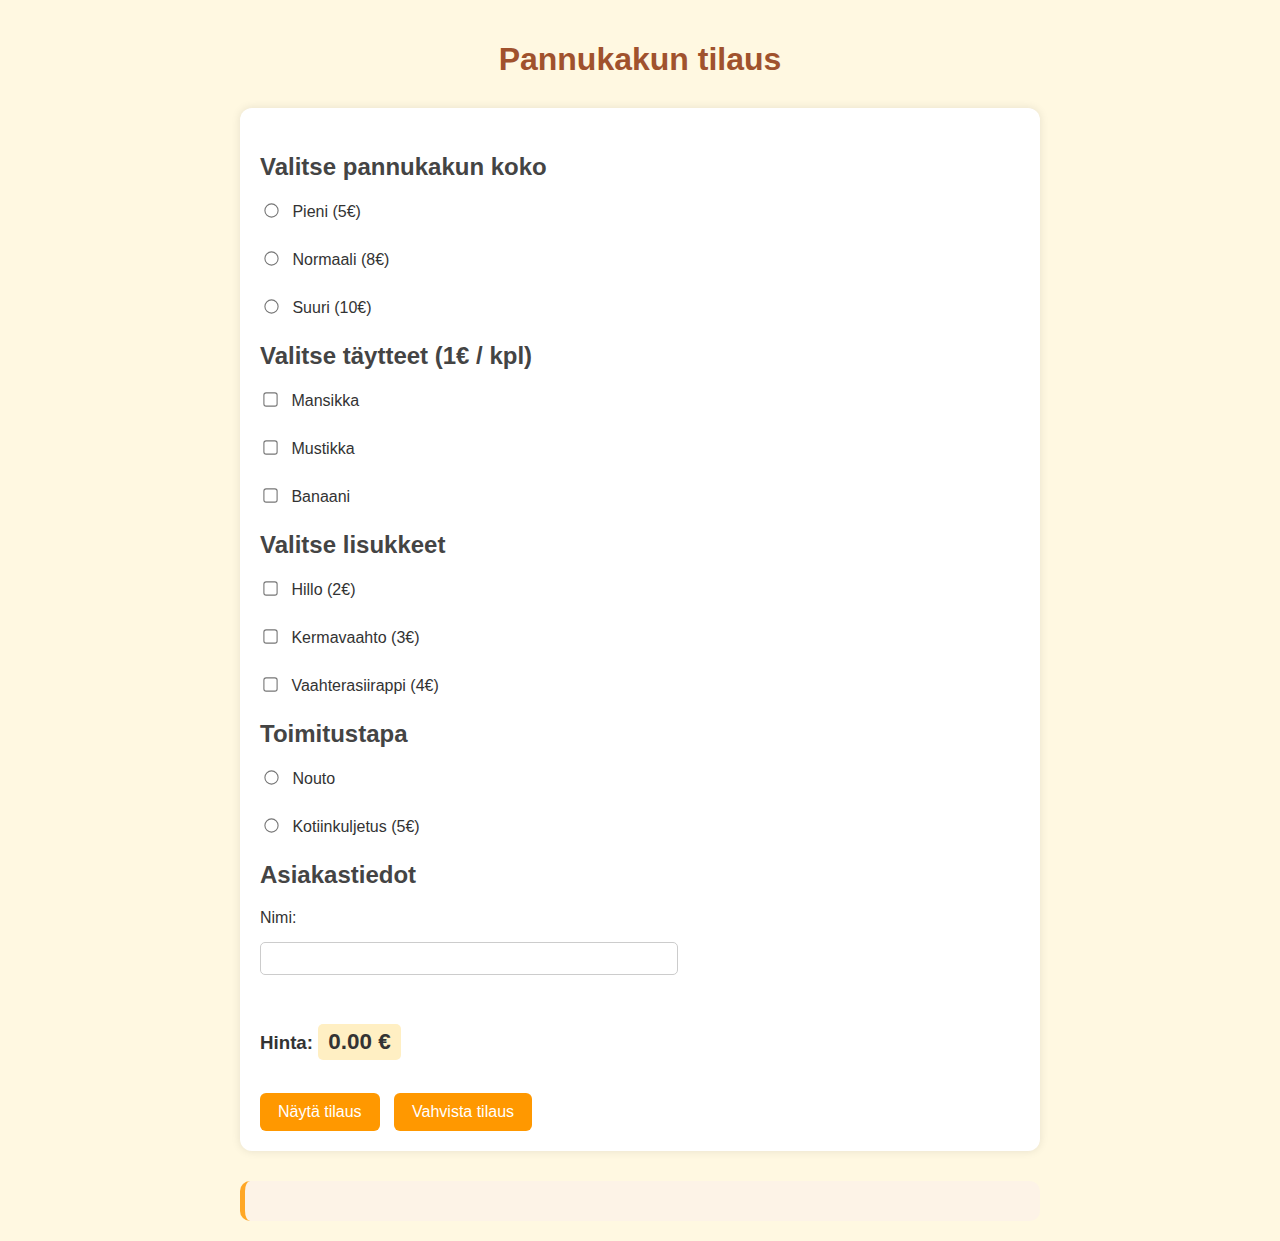
<file: index.html>
<!DOCTYPE html>
<html lang="fi">
  <head>
    <meta charset="UTF-8" />
    <meta name="viewport" content="width=device-width, initial-scale=1.0" />
    <title>Pannukakun tilaus - Vaihe 3</title>
    <link rel="stylesheet" href="styles.css" />
  </head>
  <body>
    <h1>Pannukakun tilaus</h1>
    <form id="tilauslomake">
      <h2>Valitse pannukakun koko</h2>
      <label><input type="radio" name="koko" data-price="5" /> Pieni (5€)</label
      ><br />
      <label
        ><input type="radio" name="koko" data-price="8" /> Normaali (8€)</label
      ><br />
      <label
        ><input type="radio" name="koko" data-price="10" /> Suuri (10€)</label
      >

      <h2>Valitse täytteet (1€ / kpl)</h2>
      <label
        ><input type="checkbox" name="tayte" value="mansikka" /> Mansikka</label
      ><br />
      <label
        ><input type="checkbox" name="tayte" value="mustikka" /> Mustikka</label
      ><br />
      <label
        ><input type="checkbox" name="tayte" value="banaani" /> Banaani</label
      >

      <h2>Valitse lisukkeet</h2>
      <label
        ><input type="checkbox" name="lisuke" value="hillo" data-price="2" />
        Hillo (2€)</label
      ><br />
      <label
        ><input
          type="checkbox"
          name="lisuke"
          value="kermavaahto"
          data-price="3"
        />
        Kermavaahto (3€)</label
      ><br />
      <label
        ><input
          type="checkbox"
          name="lisuke"
          value="vaahterasiirappi"
          data-price="4"
        />
        Vaahterasiirappi (4€)</label
      >

      <h2>Toimitustapa</h2>
      <label
        ><input type="radio" name="toimitus" value="nouto" data-price="0" />
        Nouto</label
      ><br />
      <label
        ><input
          type="radio"
          name="toimitus"
          value="kotiinkuljetus"
          data-price="5"
        />
        Kotiinkuljetus (5€)</label
      >

      <h2>Asiakastiedot</h2>
      <label for="nimi">Nimi:</label>
      <input type="text" id="nimi" name="nimi" required /><br />

      <h3>Hinta: <span id="hinta">0 €</span></h3>
      <button type="button" id="naytaTilaus">Näytä tilaus</button>
      <button type="button" id="vahvistaTilaus">Vahvista tilaus</button>
    </form>

    <div id="yhteenveto"></div>

    <script src="script.js"></script>
  </body>
</html>
</file>
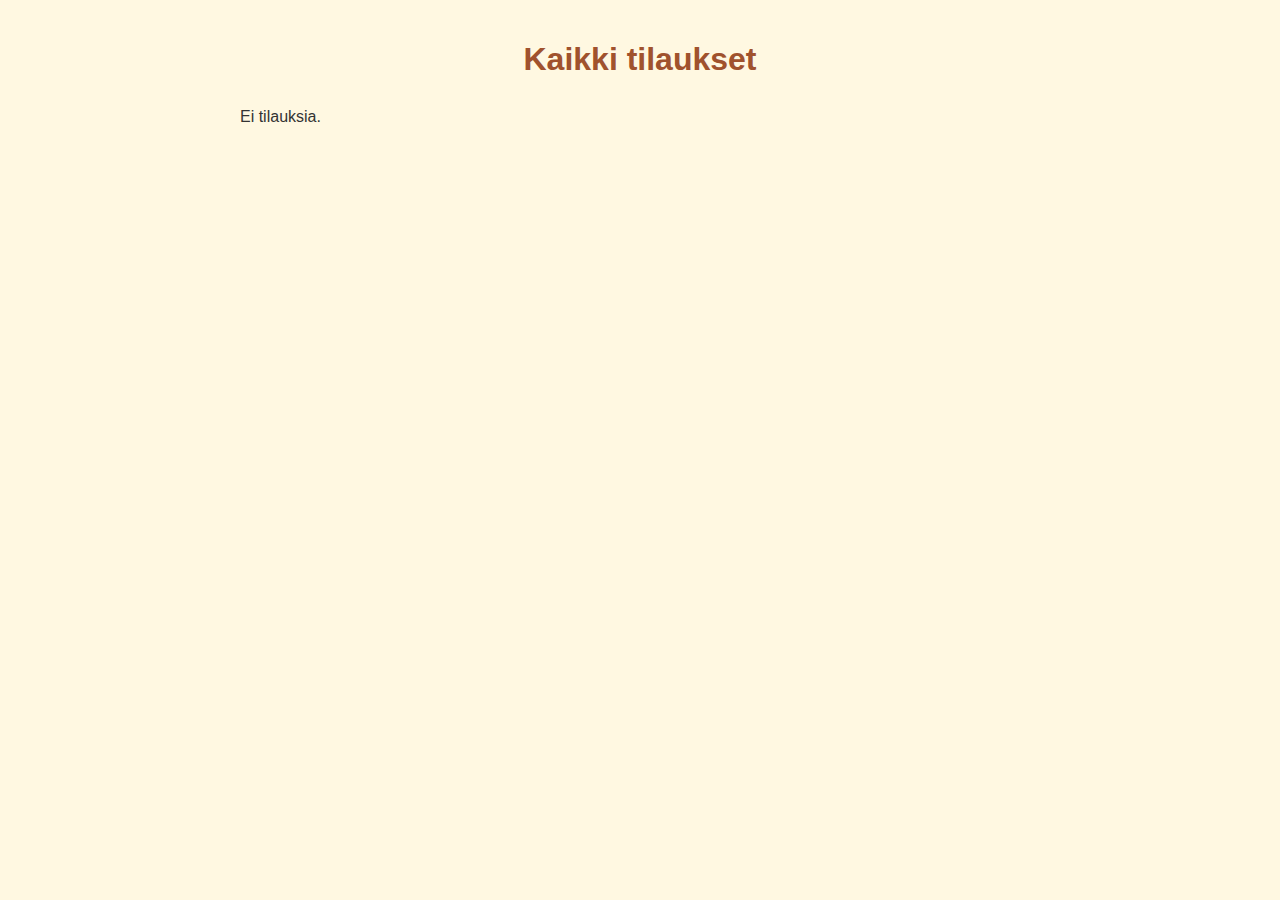
<file: index1.html>
<!DOCTYPE html>
<html lang="fi">
  <head>
    <meta charset="UTF-8" />
    <meta name="viewport" content="width=device-width, initial-scale=1.0" />
    <title>Kaikki tilaukset - Kokin näkymä</title>
    <link rel="stylesheet" href="styles.css" />
    <style>
      .order {
        padding: 15px;
        border: 1px solid #ccc;
        border-left: 8px solid #ffc107;
        border-radius: 8px;
        margin-bottom: 15px;
        background-color: #fffbe6;
      }
      .order.ready {
        border-left-color: #2196f3;
        background-color: #e3f2fd;
      }
      .order.delivered {
        border-left-color: #4caf50;
        background-color: #e8f5e9;
      }
      .order select {
        margin-top: 8px;
      }
      .order button {
        margin-top: 10px;
        padding: 6px 12px;
        background-color: #d32f2f;
        color: white;
        border: none;
        border-radius: 5px;
        cursor: pointer;
      }
      .order button:hover {
        background-color: #b71c1c;
      }
    </style>
  </head>
  <body>
    <h1>Kaikki tilaukset</h1>
    <div id="tilaustaulukko"></div>

    <script>
      function renderOrders() {
        const container = document.getElementById("tilaustaulukko");
        container.innerHTML = "";

        let orders = JSON.parse(localStorage.getItem("orders")) || [];

        if (orders.length === 0) {
          container.innerHTML = "<p>Ei tilauksia.</p>";
          return;
        }

        orders.forEach((order, index) => {
          const orderEl = document.createElement("div");
          orderEl.className = `order ${order.status}`;
          orderEl.innerHTML = `
          <p><strong>ID:</strong> ${order.id}</p>
          <p><strong>Asiakas:</strong> ${order.customerName}</p>
          <p><strong>Pannukakku:</strong> ${order.selectedPancake}</p>
          <p><strong>Täytteet:</strong> ${order.toppings.join(", ")}</p>
          <p><strong>Lisukkeet:</strong> ${order.extras.join(", ")}</p>
          <p><strong>Toimitus:</strong> ${order.deliveryMethod}</p>
          <p><strong>Hinta:</strong> ${order.totalPrice.toFixed(2)} €</p>
          <label for="status-${index}"><strong>Tila:</strong></label>
          <select id="status-${index}">
            <option value="waiting" ${
              order.status === "waiting" ? "selected" : ""
            }>Odottaa</option>
            <option value="ready" ${
              order.status === "ready" ? "selected" : ""
            }>Valmis</option>
            <option value="delivered" ${
              order.status === "delivered" ? "selected" : ""
            }>Toimitettu</option>
          </select>
        `;

          const statusSelect = orderEl.querySelector("select");
          statusSelect.addEventListener("change", (e) => {
            orders[index].status = e.target.value;
            localStorage.setItem("orders", JSON.stringify(orders));
            renderOrders();
          });

          if (order.status === "delivered") {
            const deleteButton = document.createElement("button");
            deleteButton.textContent = "Poista tilaus";
            deleteButton.addEventListener("click", () => {
              if (confirm("Haluatko varmasti poistaa tämän tilauksen?")) {
                orders.splice(index, 1);
                localStorage.setItem("orders", JSON.stringify(orders));
                renderOrders();
              }
            });
            orderEl.appendChild(deleteButton);
          }

          container.appendChild(orderEl);
        });
      }

      renderOrders();
    </script>
  </body>
</html>
</file>
<file: styles.css>
body {
  font-family: Arial, sans-serif;
  background-color: #fff8e1;
  color: #333;
  max-width: 800px;
  margin: 0 auto;
  padding: 20px;
}

h1 {
  text-align: center;
  color: #a0522d;
  margin-bottom: 30px;
}

form {
  background-color: #ffffff;
  padding: 20px;
  border-radius: 12px;
  box-shadow: 0 0 10px rgba(0, 0, 0, 0.1);
}

h2 {
  margin-top: 25px;
  color: #444;
}

label {
  display: block;
  margin-bottom: 10px;
  font-size: 1rem;
  cursor: pointer;
}

input[type="text"] {
  padding: 8px;
  width: 100%;
  max-width: 400px;
  margin-top: 5px;
  margin-bottom: 20px;
  border: 1px solid #ccc;
  border-radius: 5px;
}

input[type="radio"],
input[type="checkbox"] {
  margin-right: 10px;
  transform: scale(1.1);
}

#hinta {
  display: inline-block;
  font-weight: bold;
  font-size: 1.2em;
  padding: 5px 10px;
  border-radius: 5px;
  background-color: #ffefc3;
  margin-top: 10px;
}

button {
  display: inline-block;
  margin: 15px 10px 0 0;
  padding: 10px 18px;
  font-size: 1rem;
  border: none;
  border-radius: 6px;
  cursor: pointer;
  background-color: #ff9800;
  color: white;
  transition: background-color 0.3s;
}

button:hover {
  background-color: #e68900;
}

#yhteenveto {
  margin-top: 30px;
  background-color: #fdf3e7;
  padding: 20px;
  border-left: 5px solid #ffa726;
  border-radius: 10px;
}
</file>
